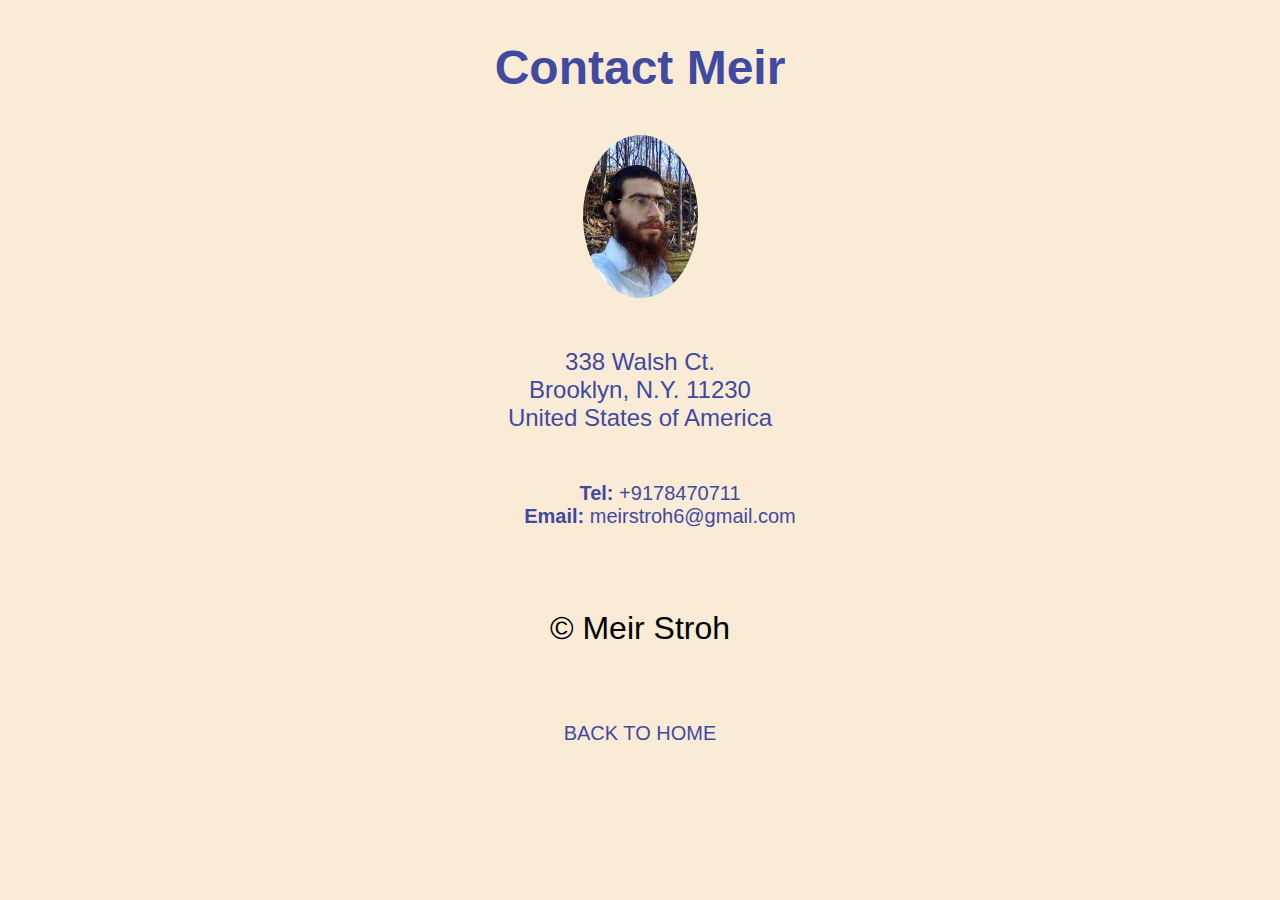
<file: public/contact.html>
<!DOCTYPE html>
<html lang="en">
  <head>
    <meta charset="utf-8" />
    <meta name="author" content="meir stroh" />
    <meta name="description" content="page on how to reach meir stroh" />
    <meta name="viewport" content="width=device-width, initial-scale=1.0" />
    <title>Contact Me</title>
    <link rel="stylesheet" href="../styles.css" />
    <style>
      .strong {
        color: #3f4aa0;
        font-weight: bolder;
      }

      .contact-links {
        font-weight: 500;
      }

      .contact-links:hover {
        font-weight: 200;
        text-decoration: underline;
      }

      li {
        color: #3f4aa0;
        font-size: 20px;
      }
    </style>
  </head>

  <body style="background-color: antiquewhite">
    <header>
      <h2 class="contact-heading">Contact Meir</h2>
      <picture
        style="display: flex; justify-content: center; margin-bottom: 50px"
      >
        <img
          src="../assests/img/profile-pic.png.jpg"
          alt="profile-pic"
          class="profile-pic"
          style="display: flex; justify-content: center"
        />
      </picture>
    </header>

    <main>
      <address
        class="contact-text"
        style="
          display: flex;
          justify-content: center;
          text-align: center;
          font-style: normal;
          color: #3f4aa0;
          font-size: 1.5rem;
        "
      >
        338 Walsh Ct. <br />
        Brooklyn, N.Y. 11230 <br />
        United States of America
      </address>
      <ul
        style="
          list-style: none;
          display: flex;
          justify-content: center;
          flex-direction: column;
          align-items: center;
          margin-top: 50px;
        "
      >
        <li>
          <strong class="strong">Tel:</strong>
          <a class="contact-links" href="tel:+9178470711">+9178470711</a>
        </li>
        <li>
          <strong class="strong">Email:</strong> meirstroh6@gmail.com
        </li>
      </ul>
    </main>

    <footer
      style="
        display: flex;
        flex-direction: column;
        align-items: center;
        margin-top: 50px;
      "
    >
      <p>&copy; Meir Stroh</p>
      <p><a class="contact-links" href="../index.html">Back to Home</a></p>
    </footer>
  </body>
</html>
</file>
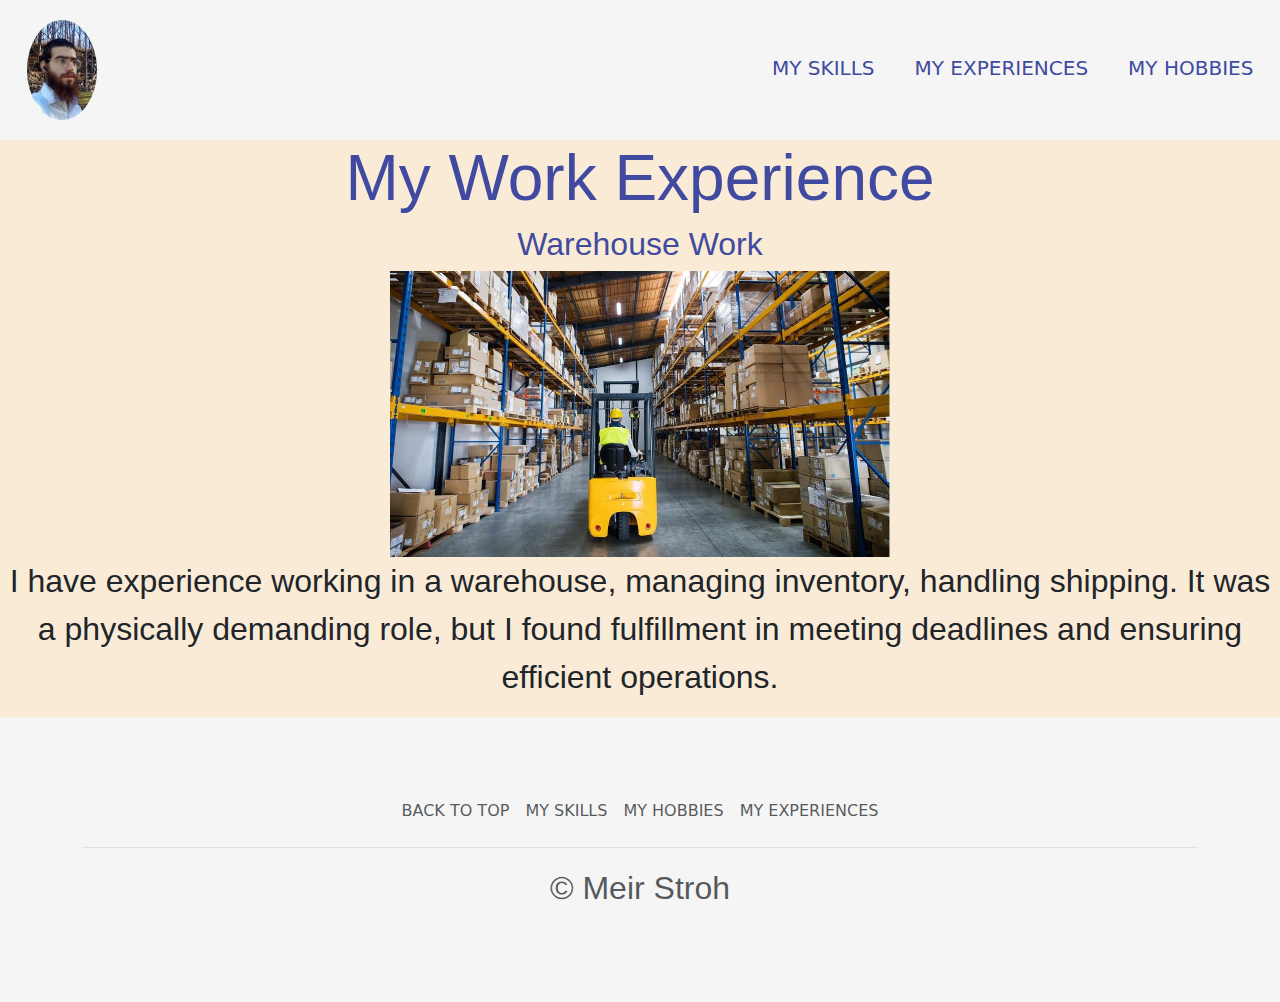
<file: public/experience.html>
<!DOCTYPE html>
<html lang="en-us">
  <head>
    <meta charset="UTF-8" />
    <meta name="viewport" content="width=device-width, initial-scale=1.0" />
    <title>My Experience</title>
    <link href="https://cdn.jsdelivr.net/npm/bootstrap@5.3.3/dist/css/bootstrap.min.css" rel="stylesheet" integrity="sha384-QWTKZyjpPEjISv5WaRU9OFeRpok6YctnYmDr5pNlyT2bRjXh0JMhjY6hW+ALEwIH" crossorigin="anonymous">
    <link rel="stylesheet" href="../styles.css" />
  </head>
  <body style="width: 100vw">
    <header class="heading-flex-container">
      <nav id="top-nav" class="nav-grid-container">
        <a href="../index.html" class="profile-link">
          <picture>
            <img
              class="profile-pic"
              src="../assests/img/profile-pic.png.jpg"
              alt="profile picture"
              height="100"
            />
          </picture>
        </a>
        <ul class="nav-list list-flex-container">
          <li class="list-flex-item">
            <a href="../index.html#skills">my skills</a>
          </li>
          <li class="list-flex-item">
            <a href="../public/experience.html">my experiences</a>
          </li>
          <li class="list-flex-item">
            <a href="../index.html#hobbies">my hobbies</a>
          </li>
        </ul>
      </nav>
    </header>
    <main class="warehouse-main">
      <section class="warehouse-flex">
        <h2 class="experience-heading">my work experience</h2>

        <h3>warehouse work</h3>
        <picture class="warehouse-picture">
          <img
            src="../assests/img/warehouse.jpg"
            alt="warehouse picture"
            width="500"
            class="img-warehouse"
          />
        </picture>
        <p class="warehouse-text">
          I have experience working in a warehouse, managing inventory, handling
          shipping. It was a physically demanding role, but I found fulfillment
          in meeting deadlines and ensuring efficient operations.
        </p>
      </section>
    </main>
    <footer style="background-color: whitesmoke; padding: 10px;">
    <div class="container">
      <footer class="py-3 my-5">
        <ul class="nav justify-content-center border-bottom pb-3 mb-3">
          <li class="nav-item">
            <a href="#" class="nav-link px-2 text-body-secondary"
              >Back to Top</a
            >
          </li>
          <li class="nav-item">
            <a href="../index.html#skills" class="nav-link px-2 text-body-secondary"
              >My Skills</a
            >
          </li>
          <li class="nav-item">
            <a href="../index.html#hobbies" class="nav-link px-2 text-body-secondary"
              >My Hobbies</a
            >
          </li>
          <li class="nav-item">
            <a
              href="./public/experience.html"
              class="nav-link px-2 text-body-secondary"
              >My Experiences</a
            >
          </li>
        </ul>
        <p class="text-center text-body-secondary">© Meir Stroh</p>
      </footer>
    </div>
  </footer>
  </body>
</html>
</file>
<file: styles.css>
html {
  font-family: Alegreya, sans-serif;
}

body {
  margin: 0px;
  overflow-x: hidden;
}

.heading-flex-container {
  background-color: whitesmoke;
  display: flex;
  flex-direction: column;
  justify-content: center;
  align-items: center;
  width: 100vw;
}

.profile-pic {
  border-radius: 50%;
}

.nav-grid-container {
  display: grid;
  grid-template-columns: 2fr 2fr;
  grid-template-rows: auto;
  gap: 200px;
  padding: 20px 5px 20px 5px;
}

a {
  text-decoration: none;
  color: #3f4aa0;
  font-size: 20px;
  text-transform: uppercase;
  transition: all .3s ease-in-out .1s;
}

a:hover {
  font-weight: bold;
}

.list-flex-container {
  display: flex;
  flex-wrap: wrap;
  justify-content: center;
  align-items: center;
  gap: 40px;
  list-style: none;
  margin-top: 12px;
}

.list-flex-item {
  flex-grow: 1;
  flex-shrink: 1;
  text-align: center;
}

section.hi {
  position: relative;
  background-image: url(./assests/img/background.jpg);
  background-size: cover;
  background-repeat: no-repeat;
  height: 90vh;
  width: 100vw;
  box-shadow: 0px 0px 5px 5px lightgray;
  margin-bottom: 20px;
}

h1.hi-heading {
  font-family: Oranienbaum, serif;
  font-size: 5rem;
  font-weight: bold;
  color: #3f4aa0;
  text-transform: uppercase;
}

.hi-sub-heading,
.skills-heading,
.hobbies-heading,
.experience-heading,
.contact-heading {
  font-family: Alegreya, sans-serif;
  color: #3f4aa0;
  font-size: 2rem;
  text-transform: uppercase;
}

.hi-container {
  position: absolute;
  left: 200px;
  top: 100px;
  width: 450px;
}

#skills,
#hobbies {
  margin-bottom: 50px;
  width: 100vw;
}

h2.skills-heading {
  padding-top: 50px;
  padding: 50px 50px;
}

.skills-heading,
.hobbies-heading,
.contact-heading {
  font-weight: bold;
  display: flex;
  justify-content: center;
  align-items: center;
  font-size: 3rem;
}

h3 {
  font-family: Alegreya, sans-serif;
  font-size: 2rem;
  color: #3f4aa0;
  text-transform: capitalize;
}

.html-heading,
.css-heading {
  text-transform: uppercase;
  padding-bottom: 10px;
}

.bootstrap-heading,
.artistic-heading,
.analytical-heading {
  padding-bottom: 10px;
}

p,
.warehouse-text {
  font-family: Alegreya, sans-serif;
  font-size: 2rem;
}

.html-container {
  padding-left: 150px;
  padding-right: 150px;
}

.img-html-logo {
  float: left;
  object-fit: cover;
}

.css-container {
  padding: 50px 150px 0px 150px;
  clear: both;
}

.img-css-logo {
  float: right;
  object-fit: cover;
}

.bootstrap-container {
  padding: 50px 150px 0px 150px;
  clear: both;
}

.img-bootstrap-logo {
  float: left;
  width: 250px;
  object-fit: cover;
}

.artistic-container {
  padding: 50px 150px 0px 150px;
  clear: both;
}

.img-artistic-pic {
  float: right;
  width: 250px;
  object-fit: cover;
}

.analytical-container {
  padding: 50px 150px 50px 150px;
  clear: both;
}

.img-analytical-pic {
  float: left;
  width: 250px;
  object-fit: cover;
  padding-right: 10px;
}

#hobbies {
  background-color: whitesmoke;
  padding-top: 25px;
}

.hobbies-grid-container {
  display: grid;
  grid-template-columns: 2fr 3fr 5fr;
  grid-template-rows: 1fr 1fr;
  gap: 20px;
  width: 95vw;
  padding-bottom: 20px;
}

.hb-grid-item {
  display: flex;
  align-items: center;
}

h3.hb-grid-item {
  justify-content: center;
}

.grid-img {
  object-fit: cover;
}


.warehouse-flex {
  display: flex;
  flex-direction: column;
  justify-content: center;
  align-items: center;
  text-align: center;
  width: 100%;
  margin: 0px;
  background-color: antiquewhite;
}

.contact-flex-container {
  margin: 50px;
  height: 70vh;
  display: flex;
  flex-direction: column;
  justify-content: center;
  align-items: center;
}

.contact-picture {
  margin: 30px 30px;
}

button {
  border-radius: 50px;
  background-color: white;
  color: #3f4aa0;
  font-weight: bold;
  text-transform: uppercase;
  padding: 10px;
  border: 15px;
  margin-top: 30px;
  transition: all .3s;
}

button:hover {
  background-color:#3f4aa0;
  color: white;
  border: #9ca6f1d5 solid 5px;
}

.skills-heading,
.hobbies-heading,
.experience-heading,
.contact-heading {
  text-transform: capitalize;
}

.experience-heading {
  font-size: 4rem;
}

@media screen and (max-width: 967px) {
  .heading-flex-container {
    display: flex;
    flex-direction: row;
    justify-content: center;
    align-items: center;
  }

  .nav-grid-container {
    display: grid;
    grid-template-columns: 1fr 1fr;
    grid-template-rows: auto;
    gap: 10px;
    padding: 10px 5px 10px 5px;
  }

  .hi {
    background-image: url(./assests/img/background\ -\ Copy.jpg);
    width: 100vw;
    height: 80vh;
  }

  .hi-container {
    position: absolute;
    left: 100px;
    top: 50px;
    width: 400px;
  }

  .html-container,
  .css-container,
  .bootstrap-container,
  .artistic-container,
  .analytical-container {
    padding: 50px 75px 0px 75px;
  }

  
  .painting-text,
  .hiking-text {
    font-size: 20px;
  }

  .grid-img {
    object-fit: cover;
    height: 300px;
    width: 300px;
  }
}

@media screen and (max-width: 769px) {
  .nav-grid-container {
    display: block;
  }

  .profile-link {
    display: flex;
    justify-content: center;
  }

  a:hover {
    font-weight: 300;
  }

  section.hi {
    background-image: url(./assests/img/background\ -\ Copy\ -\ Copy.jpg);
    width: 100vw;
  }

  .hi-container {
    position: absolute;
    top: 100px;
    left: 50px;
    width: 400px;
  }

  .html-container,
  .css-container,
  .bootstrap-container,
  .artistic-container,
  .analytical-container {
    padding: 50px 75px 0px 75px;
  }

  .painting-text,
  .hiking-text {
    font-size: 20px;
  }

  .grid-img {
    object-fit: cover;
    height: 300px;
    width: 300px;
  }
}

@media screen and (max-width: 431px) {
  section.hi {
    background-image: url(./assests/img/background\ -\ Copy\ -\ Copy\ -\ Copy.jpg);
    position: relative;
    width: 100vw;
    height: 400px;
  }

  .hi-container {
    position: absolute;
    top: 50px;
    left: 10px;
    text-align: center;
  }

  .html-container,
  .css-container,
  .bootstrap-container,
  .artistic-container,
  .analytical-container {
    padding: 20px 0px 20px 0px;
    text-align: center;
  }

  .img-html-logo,
  .img-css-logo,
  .img-bootstrap-logo,
  .img-artistic-pic,
  .img-analytical-pic {
    float: none;
    object-fit: cover;
  }

  .html-text,
  .css-text,
  .bootstrap-text,
  .artistic-text,
  .analytical-text {
    font-size: 1.5rem;
  }

  .hobbies-grid-container {
    display: flex;
    flex-direction: column;
    justify-content: center;
    align-items: center;
    text-align: center;
    padding-left: 10px;
  }

  .contact-heading {
    text-align: center;
  }

  .contact-text {
    text-align: center;
    font-size: 30px;
  }

  .img-warehouse {
    width: 100vw;
    object-fit: cover;
  }
}

@media screen and (max-width: 391px) {
  section.hi {
    position: relative;
    height: 500px;
  }

  .profile-link {
    padding-bottom: 10px;
  }

  .hi-container {
    width: 350px;
    text-align: center;
  }

  .hi-heading {
    font-size: 3rem;
  }

  .hi-sub-heading {
    font-size: 2rem;
  }
}
</file>
